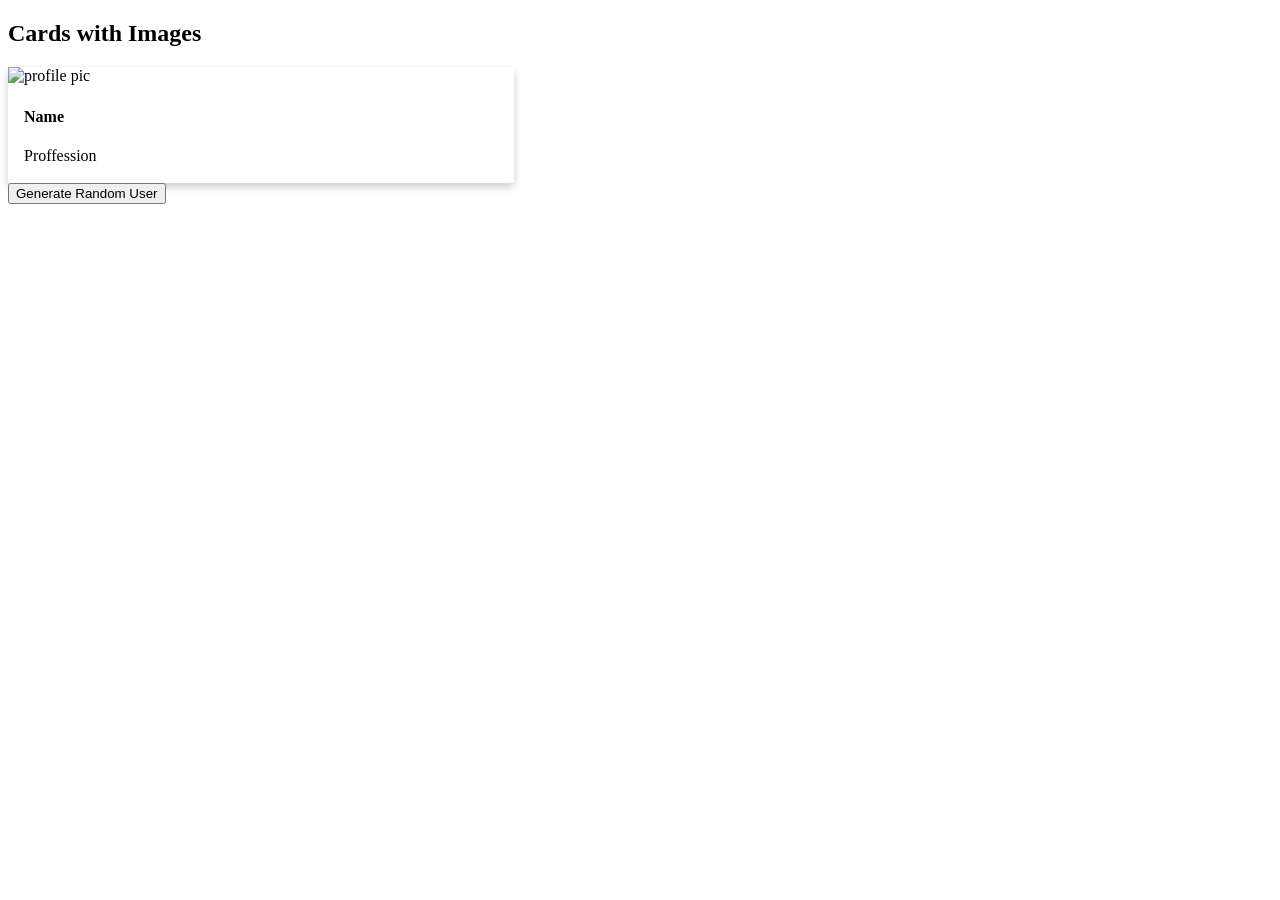
<file: src/main/resources/static/index.html>
<!DOCTYPE html>
<html lang="en">
<head>
    <meta charset="UTF-8">
    <meta name="viewport" content="width=device-width, initial-scale=1.0">
    <title>Demo Cards
    </title>
    <link rel="stylesheet" href="style.css"/>
</head>
<body>
    <h2>Cards with Images</h2>

    <!-- <div class="card">
      <img src="john_doe.png" alt="John Doe" class="card-img-john">
      <img src="jane_doe.png" alt="Jane Doe" class="card-img-jane">
      <div class="container">
        <h4><b id="name">John Doe</b></h4> 
        <p id="prof">Architect & Engineer</p> 
      </div>
    </div> -->

    <!--
    <div class="card">
      <img src="jane_doe.png" alt="Jane Doe" class="card-img">
      <div class="container">
        <h4><b id="name2">Jane Doe</b></h4> 
        <p id="prof2">Architect & Engineer</p> 
      </div>
    </div>
    -->

    <div class="card">
      <img alt="profile pic" class="profile-img">
      <div class="container">
        <h4><b id="name">Name</b></h4> 
        <p id="prof">Proffession</p> 
      </div>
    </div>

    <!-- <button onclick="toggle()">Toggle John/Jane</button> -->
     <button onclick="randomUser()">Generate Random User</button>

    <script src="index.js"></script>
</body>
</html>
</file>
<file: src/main/resources/static/style.css>
.card {
  box-shadow: 0 4px 8px 0 rgba(0,0,0,0.2);
  transition: 0.3s;
  width: 40%;
}

.card:hover {
  box-shadow: 0 8px 16px 0 rgba(0,0,0,0.2);
}

.container {
  padding: 2px 16px;
}

.card-img {
  width: 100%;
  height: auto;
}
</file>
